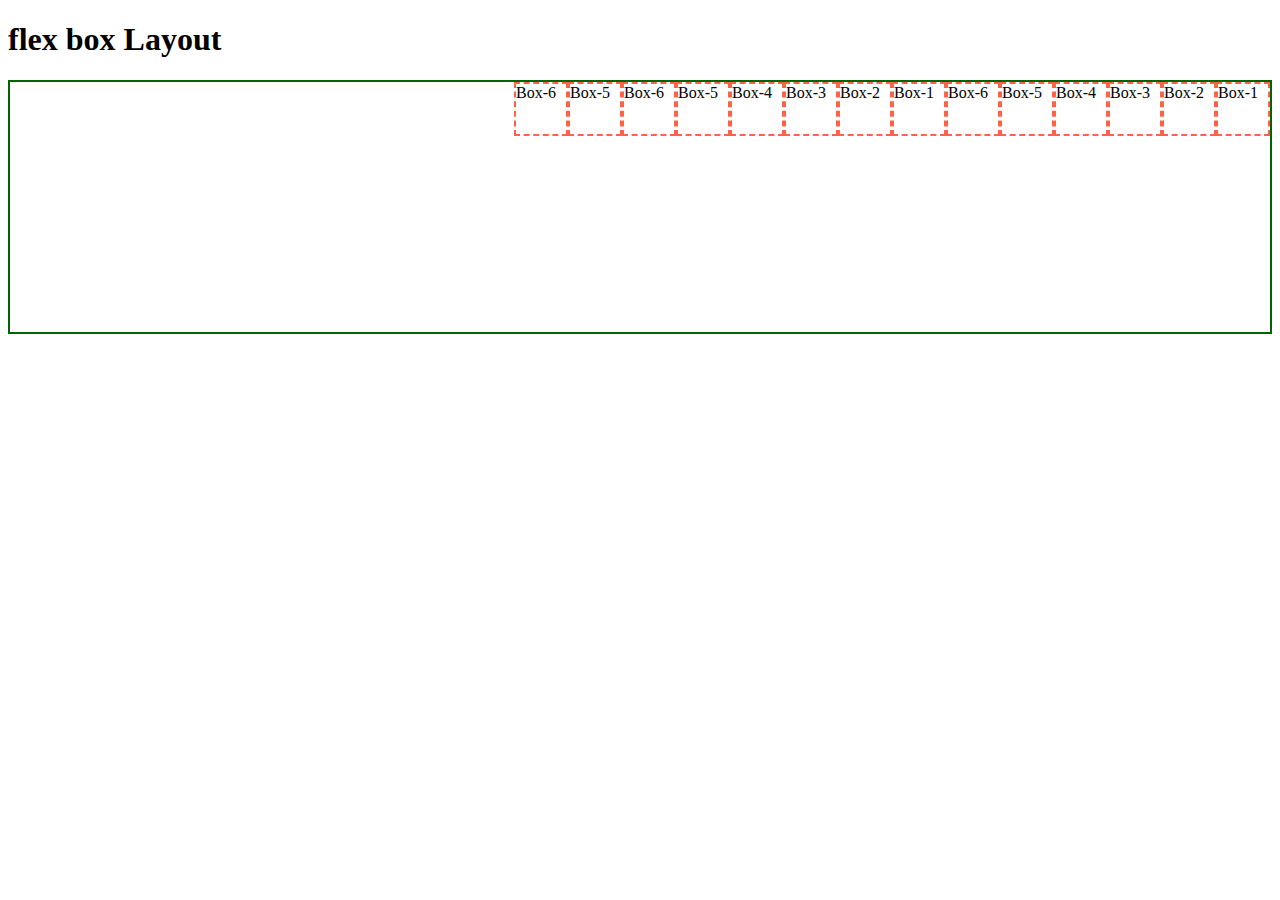
<file: index.html>
<!DOCTYPE html>
<html lang="en">
<head>
    <meta charset="UTF-8">
    <meta name="viewport" content="width=device-width, initial-scale=1.0">
    <title>Document</title>
    <link rel="stylesheet" href="style/style.css">
</head>
<body>
    <h1>flex box Layout</h1>
    <div class="container">
        <div class="box">Box-1</div>
        <div class="box">Box-2</div>
        <div class="box">Box-3</div>
        <div class="box">Box-4</div>
        <div class="box">Box-5</div>
        <div class="box">Box-6</div>
        <div class="box">Box-1</div>
        <div class="box">Box-2</div>
        <div class="box">Box-3</div>
        <div class="box">Box-4</div>
        <div class="box">Box-5</div>
        <div class="box">Box-6</div>
        <div class="box">Box-5</div>
        <div class="box">Box-6</div>
        
      
    </div>
</body>
</html>
</file>
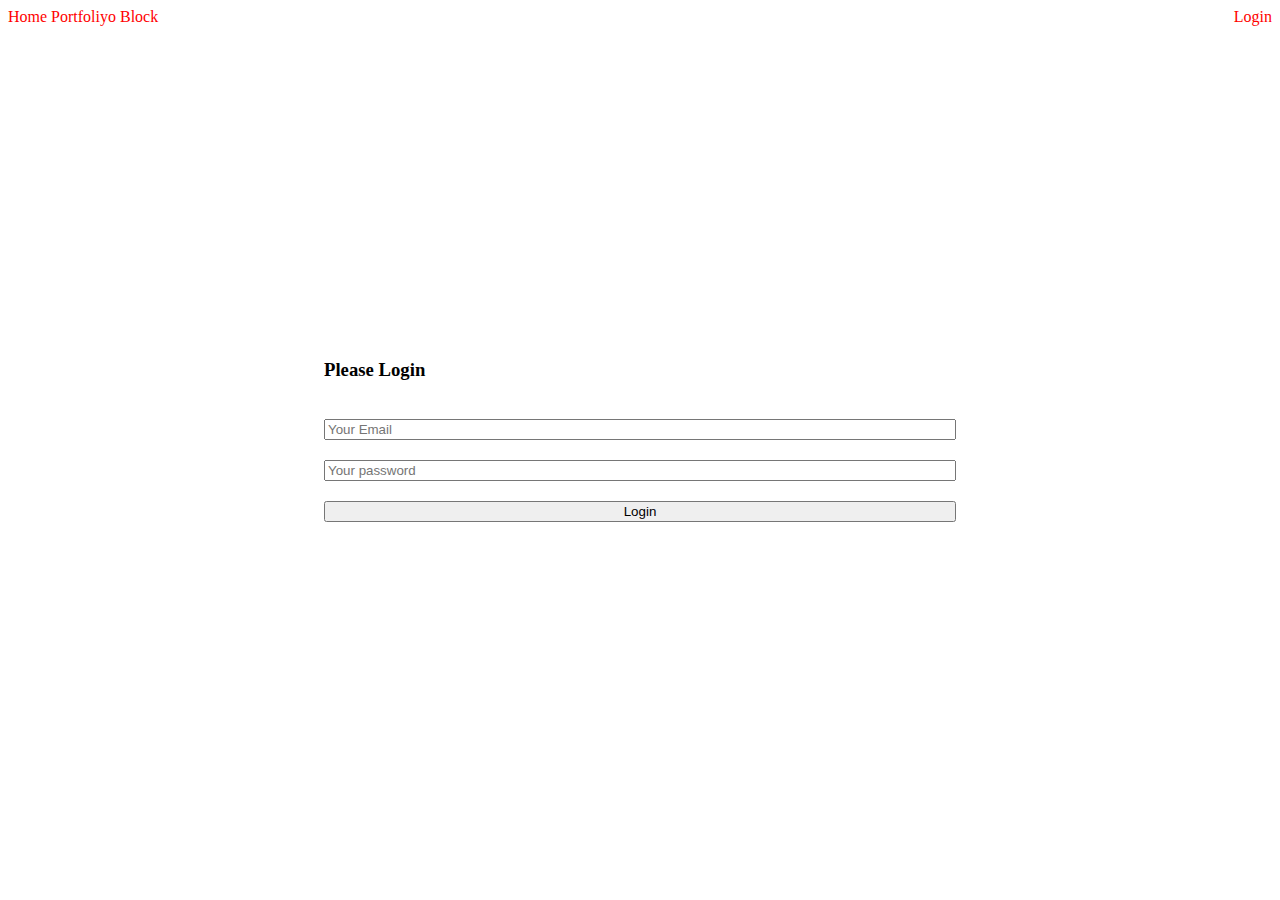
<file: Form Design/index.html>
<!DOCTYPE html>
<html lang="en">

<head>
    <meta charset="UTF-8">
    <meta name="viewport" content="width=device-width, initial-scale=1.0">
    <title>Form</title>
    <link rel="stylesheet" href="style/style.css">
</head>

<body>
    <nav>

        <div>
            <a href="">Home</a>
            <a href="">Portfoliyo</a>
            <a href="">Block</a>
        </div>
        <a href="">Login</a>
    </nav>

    <section class="Login-form-container">
        <form class="Login-form">
        <h3>Please Login</h3>
        <input type="email" name="" id="" 
        placeholder="Your Email" required>
        <input type="password" name="" id="" 
        placeholder="Your password" required>
        <input type="submit" value="Login">
    </form>
    </section>

</body>

</html>
</file>
<file: style/style.css>
.container{
    border: 2px solid darkgreen;
    display: flex;
    /* justify-content: center;
    align-items: center; */
    flex-direction:row-reverse;
    height: 250px;
    flex-wrap: wrap;
}
.box{
    border: 2px dashed tomato;
    width: 50px;
    height: 50px;
}
</file>
<file: Form Design/style/style.css>
nav {
    display: flex;
    text-decoration: none;
    justify-content: space-between;
}

a {
    text-decoration: none;
    color: red;

}
.Login-form-container{
    display: flex;
    justify-content: center;
    align-items: center;
    height: 90vh;
    /* border: 1px solid blue; */
}
.Login-form{
    display: flex;
    color: rgb(0, 0, 0);
    flex-direction: column;
    width: 50%;
    /* border: 2px solid red; */
}
.Login-form input{
    margin-top: 20px;
    
   
}
</file>
